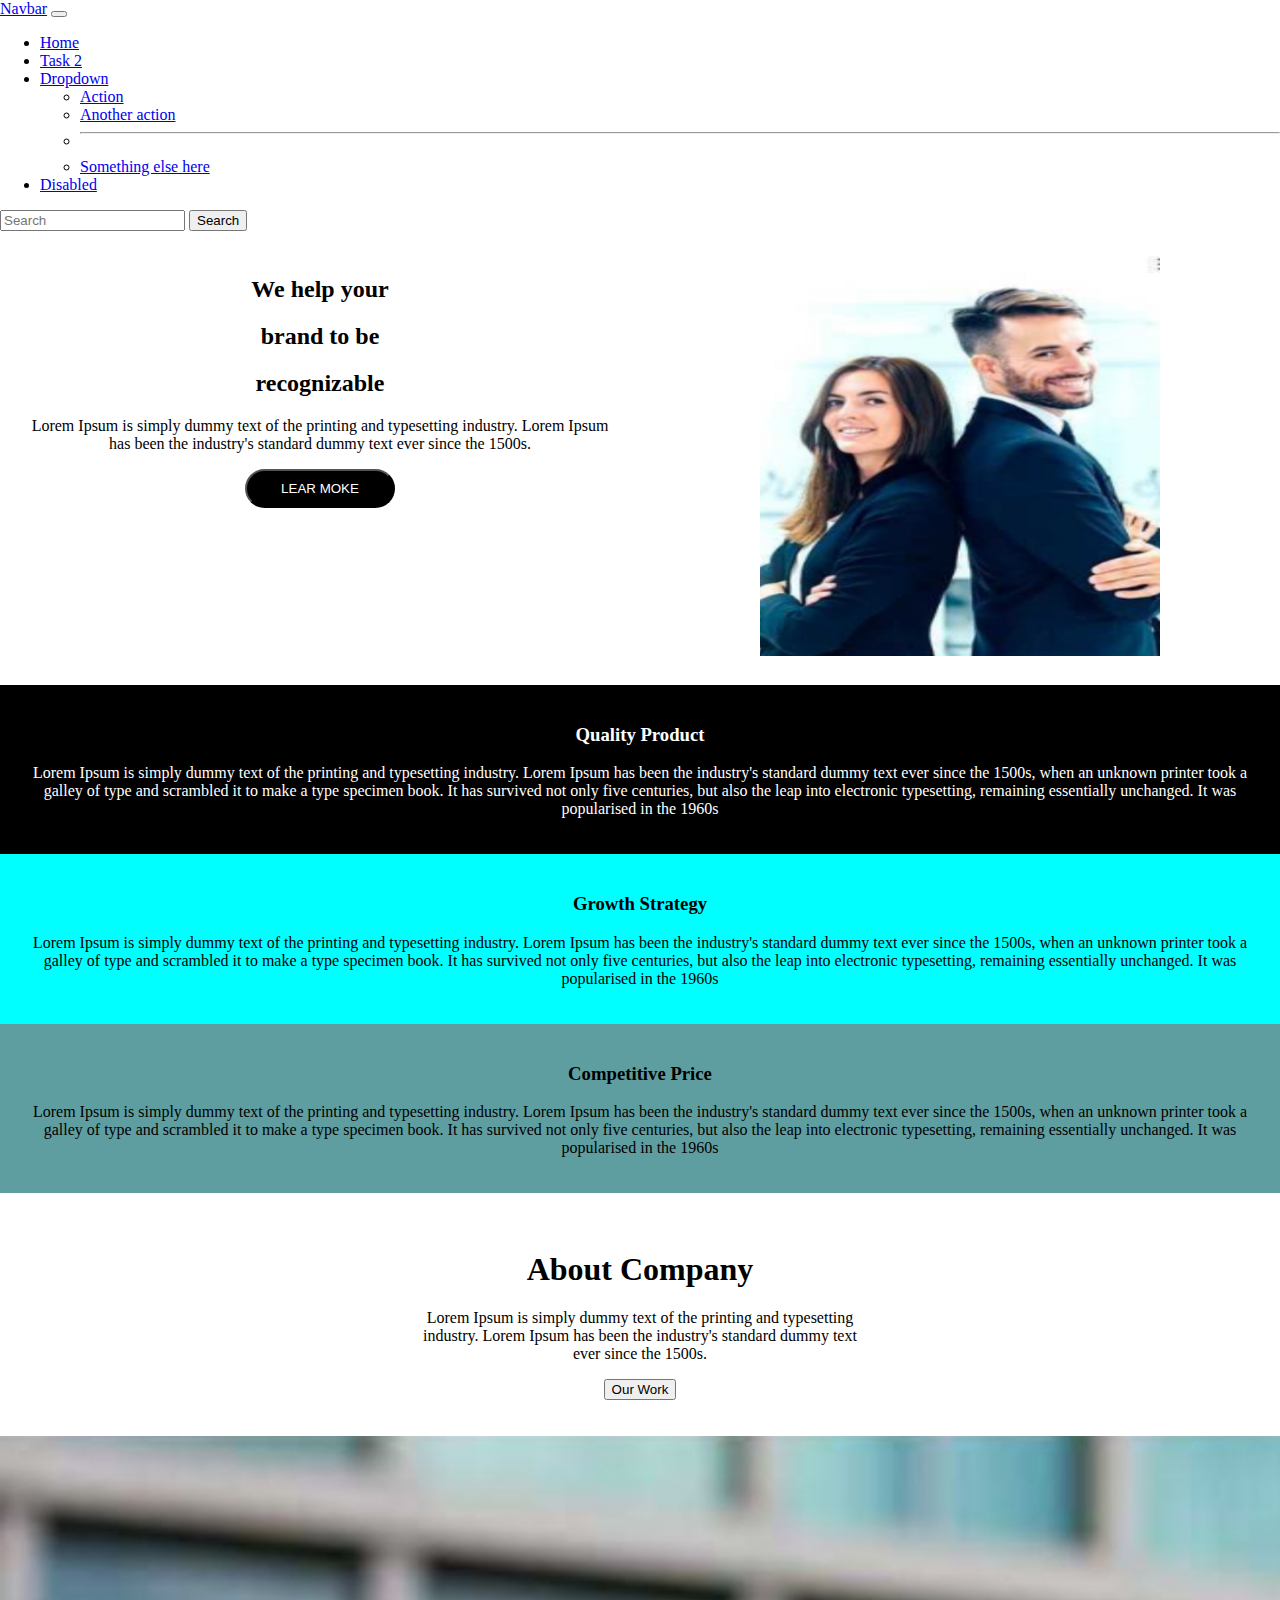
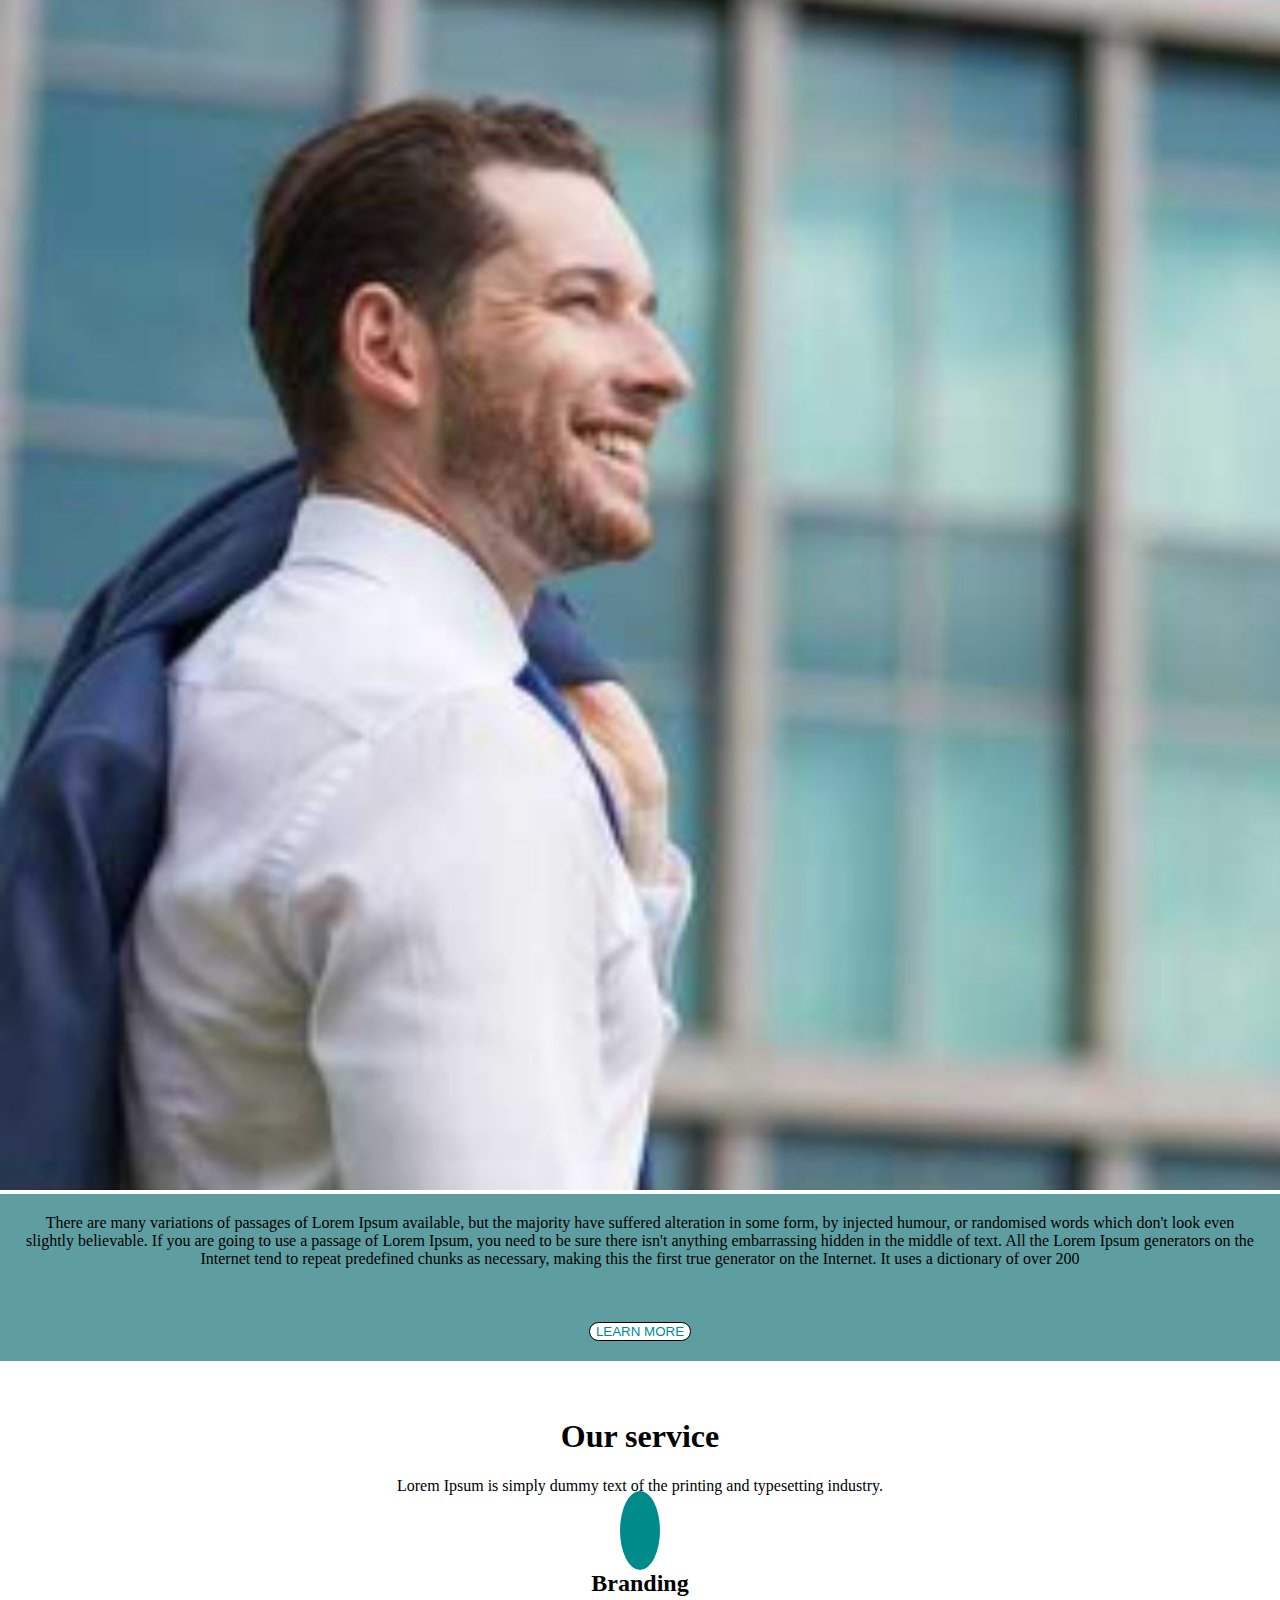
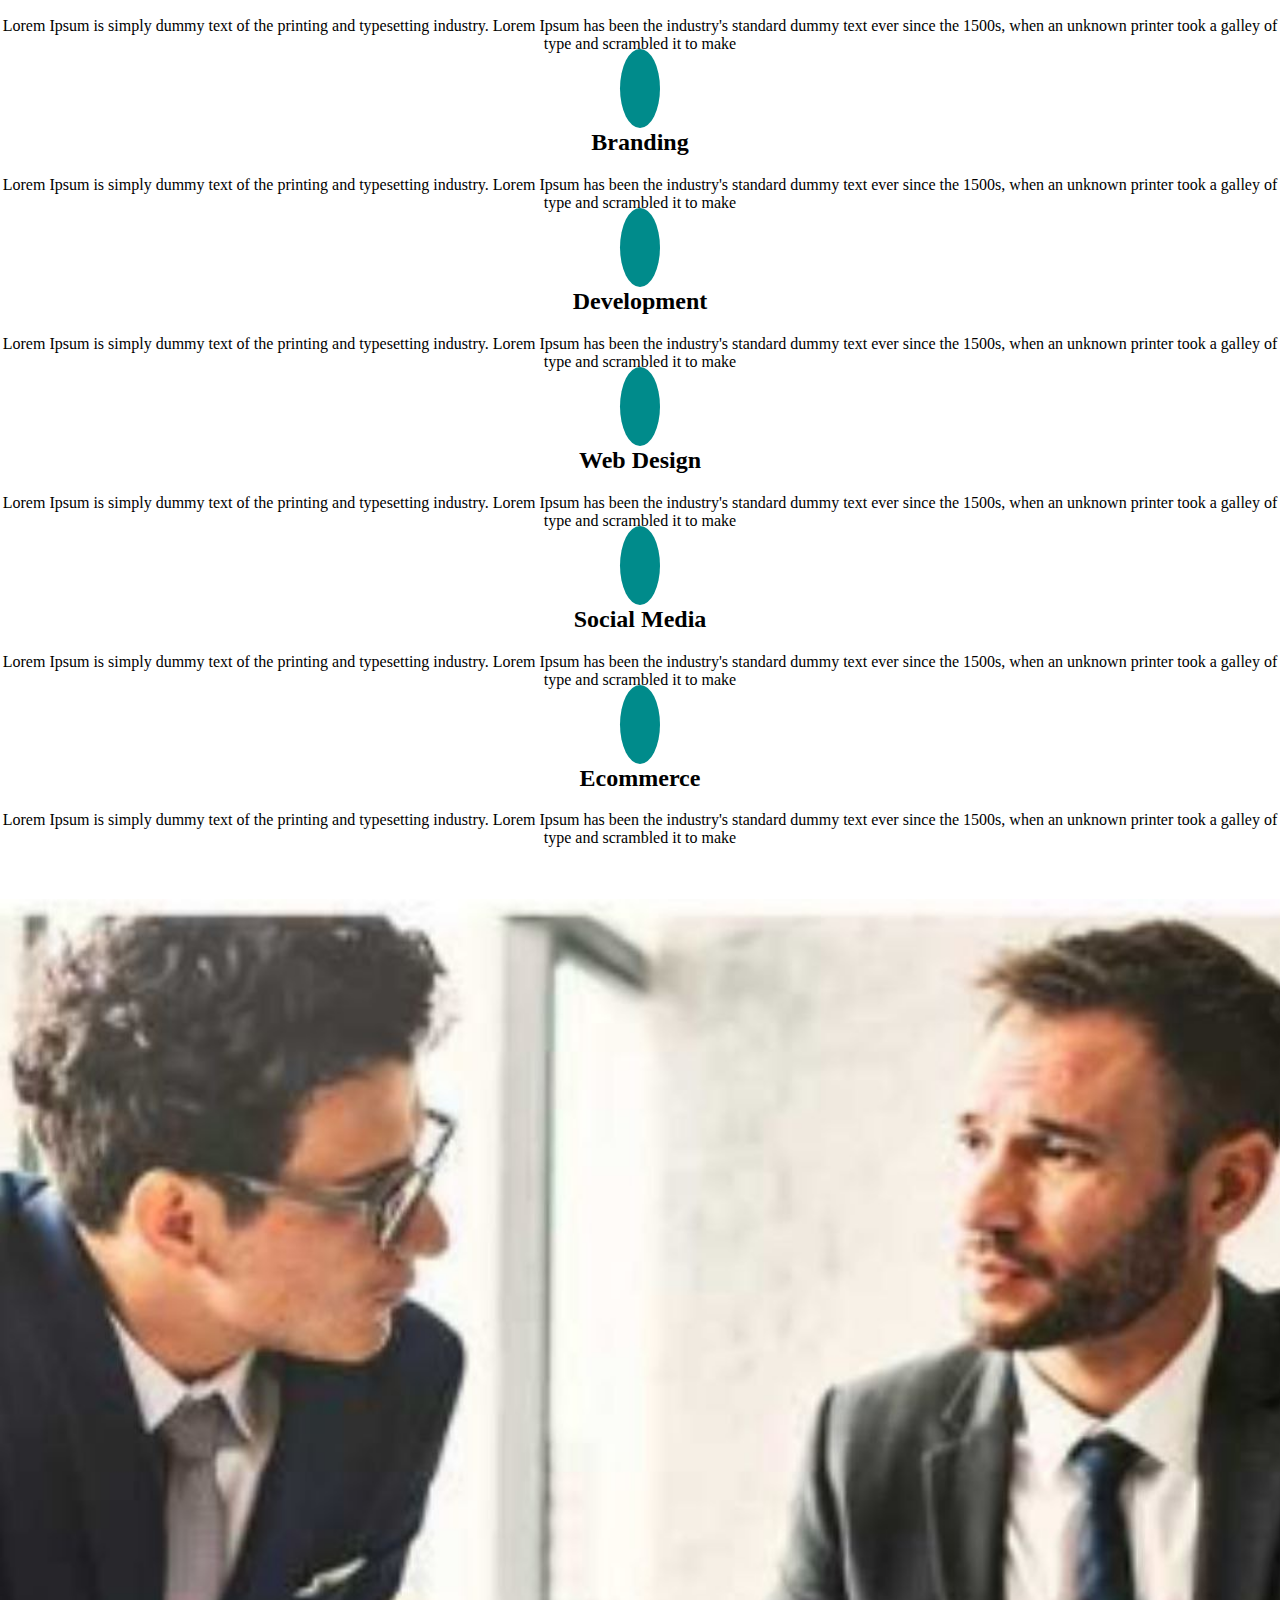
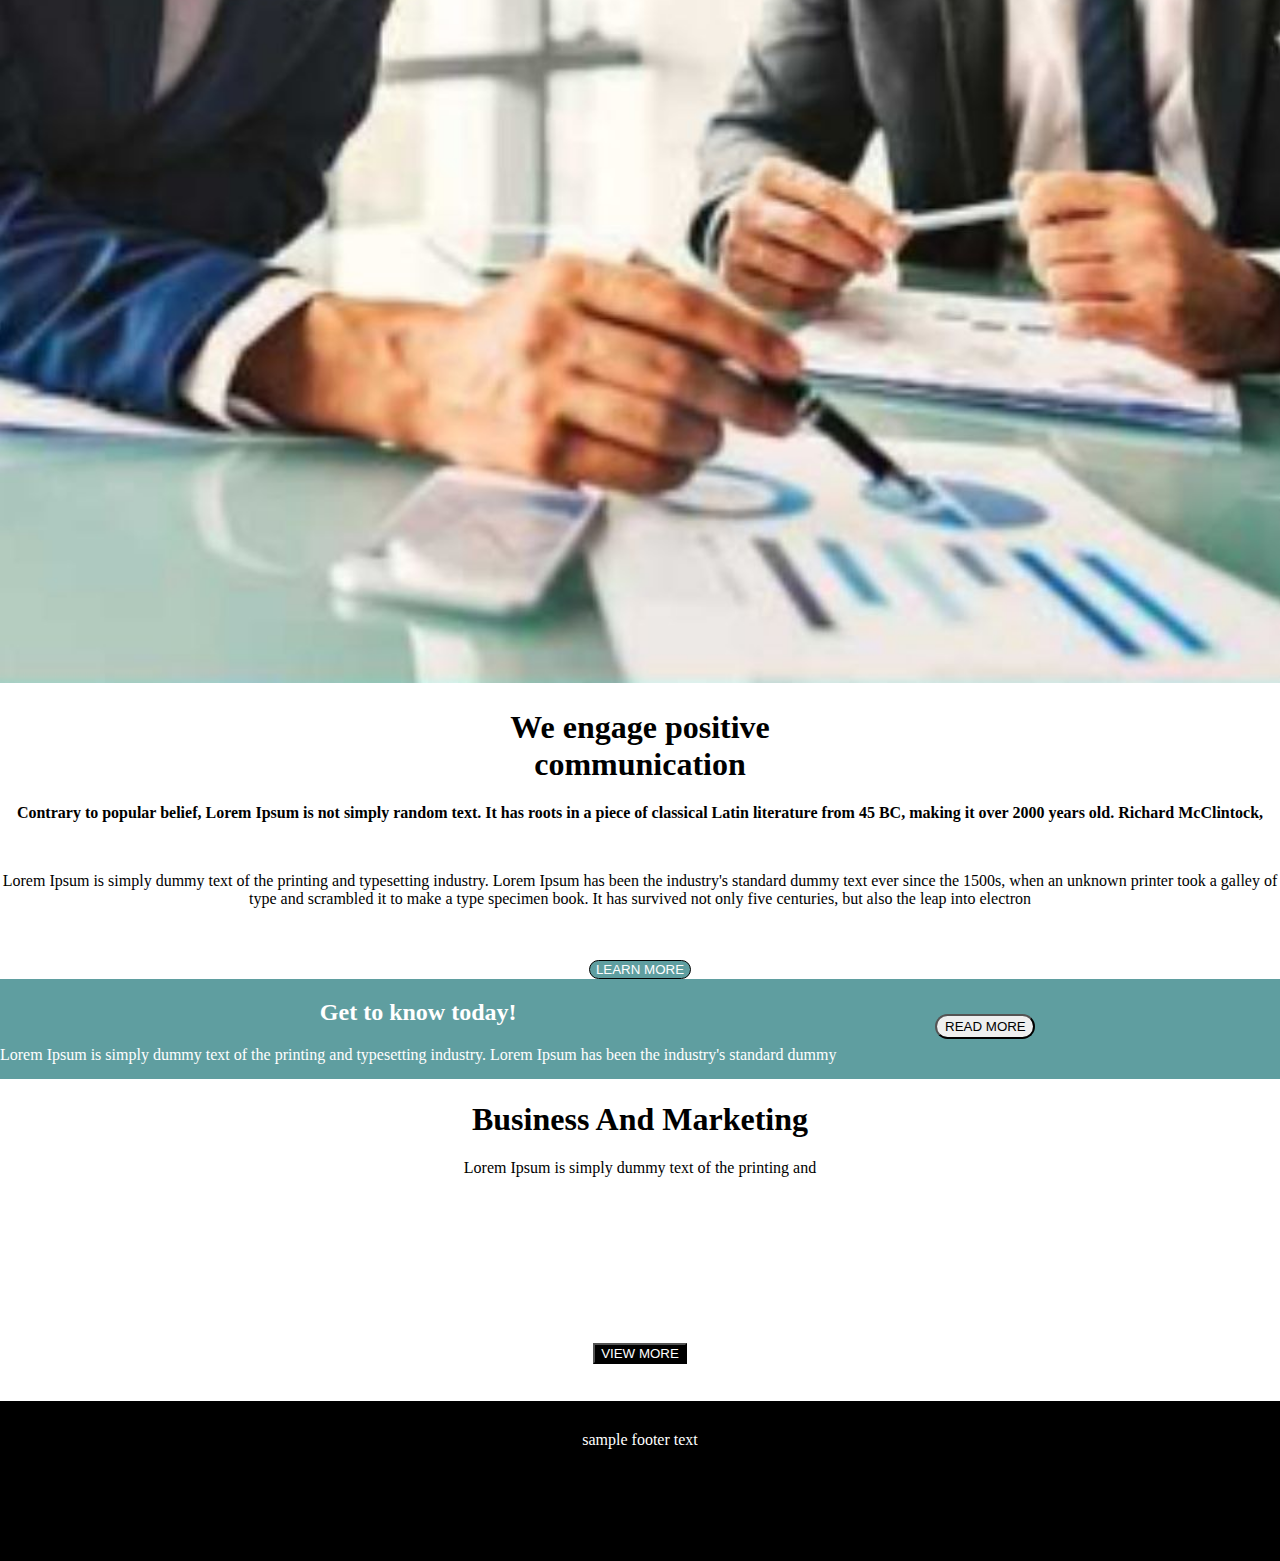
<file: 1.html>
<!DOCTYPE html>
<html lang="en">
<head>
  <meta charset="UTF-8">
  <meta name="viewport" content="width=device-width, initial-scale=1.0">
  <title>Document</title>
  <link href="https://cdn.jsdelivr.net/npm/bootstrap@5.0.2/dist/css/bootstrap.min.css" rel="stylesheet" integrity="sha384-EVSTQN3/azprG1Anm3QDgpJLIm9Nao0Yz1ztcQTwFspd3yD65VohhpuuCOmLASjC" crossorigin="anonymous">
  <link rel="stylesheet" href="style.css">
  <link rel="stylesheet" href="https://cdnjs.cloudflare.com/ajax/libs/font-awesome/6.5.1/css/all.min.css" integrity="sha512-DTOQO9RWCH3ppGqcWaEA1BIZOC6xxalwEsw9c2QQeAIftl+Vegovlnee1c9QX4TctnWMn13TZye+giMm8e2LwA==" crossorigin="anonymous" referrerpolicy="no-referrer" />
</head>
<body>
  <nav class="navbar navbar-expand-lg navbar-light bg-light">
    <div class="container-fluid">
      <a class="navbar-brand" href="#">Navbar</a>
      <button class="navbar-toggler" type="button" data-bs-toggle="collapse" data-bs-target="#navbarSupportedContent" aria-controls="navbarSupportedContent" aria-expanded="false" aria-label="Toggle navigation">
        <span class="navbar-toggler-icon"></span>
      </button>
      <div class="collapse navbar-collapse" id="navbarSupportedContent">
        <ul class="navbar-nav me-auto mb-2 mb-lg-0">
          <li class="nav-item">
            <a class="nav-link active" aria-current="page" href="#">Home</a>
          </li>
          <li class="nav-item">
            <a class="nav-link" href="rana.html">Task 2</a>
          </li>
          <li class="nav-item dropdown">
            <a class="nav-link dropdown-toggle" href="#" id="navbarDropdown" role="button" data-bs-toggle="dropdown" aria-expanded="false">
              Dropdown
            </a>
            <ul class="dropdown-menu" aria-labelledby="navbarDropdown">
              <li><a class="dropdown-item" href="#">Action</a></li>
              <li><a class="dropdown-item" href="#">Another action</a></li>
              <li><hr class="dropdown-divider"></li>
              <li><a class="dropdown-item" href="#">Something else here</a></li>
            </ul>
          </li>
          <li class="nav-item">
            <a class="nav-link disabled" href="#" tabindex="-1" aria-disabled="true">Disabled</a>
          </li>
        </ul>
        <form class="d-flex">
          <input class="form-control me-2" type="search" placeholder="Search" aria-label="Search">
          <button class="btn btn-outline-success" type="submit">Search</button>
        </form>
      </div>
    </div>
  </nav>
<div class="flex">
<div class="content">
  <h2>We help your</h2>
  <h2>brand to be</h2>
  <h2>recognizable</h2>
  <p>Lorem Ipsum is simply dummy text of the printing and typesetting industry. Lorem Ipsum has been the industry's standard dummy text ever since the 1500s. </p>
  <button style="background-color: black; color: white; padding: 10px; border-radius: 20px; width: 150px;">LEAR MOKE</button>
</div>
<div class="content">
  <img src="image/photo_2024-01-01_15-02-08.jpg" alt="">
</div>
</div>

<div class="container">
  <div class="row">
    <div class="col" style="background-color: black;color: white; padding: 20px;">
      <h3>Quality Product</h3>
      <p>Lorem Ipsum is simply dummy text of the printing and typesetting industry. Lorem Ipsum has been the industry's standard dummy text ever since the 1500s, when an unknown printer took a galley of type and scrambled it to make a type specimen book. It has survived not only five centuries, but also the leap into electronic typesetting, remaining essentially unchanged. It was popularised in the 1960s</p>
    </div>
    <div class="col order-5" style="background-color: aqua; padding: 20px;">
<h3>Growth Strategy</h3>
      <p>Lorem Ipsum is simply dummy text of the printing and typesetting industry. Lorem Ipsum has been the industry's standard dummy text ever since the 1500s, when an unknown printer took a galley of type and scrambled it to make a type specimen book. It has survived not only five centuries, but also the leap into electronic typesetting, remaining essentially unchanged. It was popularised in the 1960s</p>
    </div>
    <div class="col order-1" style="background-color:cadetblue; padding: 20px;">
      <h3>Competitive  Price</h3>
      <p>Lorem Ipsum is simply dummy text of the printing and typesetting industry. Lorem Ipsum has been the industry's standard dummy text ever since the 1500s, when an unknown printer took a galley of type and scrambled it to make a type specimen book. It has survived not only five centuries, but also the leap into electronic typesetting, remaining essentially unchanged. It was popularised in the 1960s</p>
    </div>
  </div>
</div>
<br><br>
<div class="about">
  <a href=""><i class="fa fa-anchor" aria-hidden="true"></i></a>
  <h1>About Company</h1>
  <p>Lorem Ipsum is simply dummy text of the printing and typesetting industry. Lorem Ipsum has been the industry's standard dummy text ever since the 1500s. </p>
  <button>Our Work</button>
</div>
<br><br>

<div class="container">
  <div class="row">
    <div class="col">
     <img src="image/photo_2024-01-01_15-44-05.jpg" style="height:100%;width: 100%;">
    </div>
    <div class="col order-5" style="text-align: center;padding: 20px; background-color: cadetblue;">
      There are many variations of passages of Lorem Ipsum available, but the majority have suffered alteration in some form, by injected humour, or randomised words which don't look even slightly believable. If you are going to use a passage of Lorem Ipsum, you need to be sure there isn't anything embarrassing hidden in the middle of text. All the Lorem Ipsum generators on the Internet tend to repeat predefined chunks as necessary, making this the first true generator on the Internet. It uses a dictionary of over 200
      <BR><BR></BR></BR>
      <button style="border-radius: 15PX;background-color: white; border: 1PX SOLID BLACK; color: darkcyan;">LEARN MORE</button>
    </div>
    
  </div>
</div>
<br><br>
<section><h1>Our service</h1>
<p>Lorem Ipsum is simply dummy text of the printing and typesetting industry.</p></section>

<div class="container">

  <div class="row">
    <div class="col order-last">
      <a href=""><i class="fa fa-ravelry" aria-hidden="true"></i></a>
    <h2>Branding</h2>
    <p>Lorem Ipsum is simply dummy text of the printing and typesetting industry. Lorem Ipsum has been the industry's standard dummy text ever since the 1500s, when an unknown printer took a galley of type and scrambled it to make </p>
    </div>
    <div class="col">
      
      <a href=""><i class="fa fa-microphone" aria-hidden="true"></i></a>
      <h2>Branding</h2>
      <p>Lorem Ipsum is simply dummy text of the printing and typesetting industry. Lorem Ipsum has been the industry's standard dummy text ever since the 1500s, when an unknown printer took a galley of type and scrambled it to make </p>
    </div>
    <div class="col order-first">
      
      <a href=""><i class="fa fa-podcast" aria-hidden="true"></i></a>
      <h2>Development</h2>
      <p>Lorem Ipsum is simply dummy text of the printing and typesetting industry. Lorem Ipsum has been the industry's standard dummy text ever since the 1500s, when an unknown printer took a galley of type and scrambled it to make </p>
    </div>
  </div>
</div>

<div class="container">
  <div class="row">
    <div class="col order-last">
     
      <a href=""><i class="fa fa-paint-brush" aria-hidden="true"></i></a>
        <h2>Web Design</h2>
      <p>Lorem Ipsum is simply dummy text of the printing and typesetting industry. Lorem Ipsum has been the industry's standard dummy text ever since the 1500s, when an unknown printer took a galley of type and scrambled it to make </p>
    </div>
    <div class="col">
      
      <a href=""><i class="fa fa-wifi" aria-hidden="true"></i></a>
      <h2>Social Media</h2>
      <p>Lorem Ipsum is simply dummy text of the printing and typesetting industry. Lorem Ipsum has been the industry's standard dummy text ever since the 1500s, when an unknown printer took a galley of type and scrambled it to make </p>
    </div>
    <div class="col order-first">
      
      <a href=""><i class="fa fa-id-card" aria-hidden="true"></i></a>
      <h2>Ecommerce</h2>
      <p>Lorem Ipsum is simply dummy text of the printing and typesetting industry. Lorem Ipsum has been the industry's standard dummy text ever since the 1500s, when an unknown printer took a galley of type and scrambled it to make </p>
    </div>
   
  </div>
  <!-- <button style="text-align: center;">LEARN MORE</button> -->
</div>

<BR></BR>
<div class="container">
  <div class="row">
    <div class="col order-last">
      <img src="image/photo_2024-01-01_16-48-13.jpg" style="height: 100%;width: 100%;">
    </div>
    <div class="col">
      <h1>We engage positive <br>
        communication</h1>
        <p style="font-weight: bold;">Contrary to popular belief, Lorem Ipsum is not simply random text. It has roots in a piece of classical Latin literature from 45 BC, making it over 2000 years old. Richard McClintock,</p>
        <br>
        <p>Lorem Ipsum is simply dummy text of the printing and typesetting industry. Lorem Ipsum has been the industry's standard dummy text ever since the 1500s, when an unknown printer took a galley of type and scrambled it to make a type specimen book. It has survived not only five centuries, but also the leap into electron</p>
        <br><br>
        <button style="border-radius: 15PX;background-color:cadetblue; border: 1PX SOLID BLACK; color:white;">LEARN MORE</button>
    </div>
    
  </div>
</div>

<div class="wrapper">
<div class="today">
<h2>Get to know today!</h2>
<p>Lorem Ipsum is simply dummy text of the printing and typesetting industry. Lorem Ipsum has been the industry's standard dummy</p>
</div>
<div class="today">
<button>READ MORE</button>
</div>

</div>

<div class="footer">
<h1>Business And Marketing</h1>
<p>Lorem Ipsum is simply dummy text of the printing and </p>

<button style="margin-top: 150PX; background-color: black;color: white;">VIEW MORE</button>
</div>

<footer style="background-color: black;color: white;text-align: center;height:100px;padding: 30px;">sample footer text</footer>
  
</body>
</html>
</file>
<file: style.css>
.navbar-toggler{
    color: aqua;
}
body{
    margin: 0;
}
.flex{
    display: flex;
    
    
}
.flex h2{
    font-weight: bolder;
}
.content{
  height: auto;
  width: 50%;
    text-align: center;
    padding: 25px;

}
.content img{
    height: 400px;
    width: 400px;
}



h3{
    text-align: center;
}
.about{
    text-align: center;
    width: 450px;
    margin: auto;
}

.about a i{
    font-size: 40px;
    color: black;
}
section{
    text-align: center;
   
}
section h1{
    font-weight: bolder;
}
.row{
    text-align: center;
    
}
.row a i{
    font-size: 35px;
    padding: 20px;
    background-color:darkcyan;
    color: white;
    border-radius: 50%;

}
.wrapper{
    background-color: cadetblue;
    height: 100px;
    color: white;
    display: flex;
}

.today{
    align-items: center;
    text-align: center;
}
.today button{
    padding: 3px;
    margin-top: 35px;
    margin-left: 99%;
    width: 100px;
    border-radius: 15px;
}

.footer{
    text-align: center;
    height: 300px;
}
</file>
